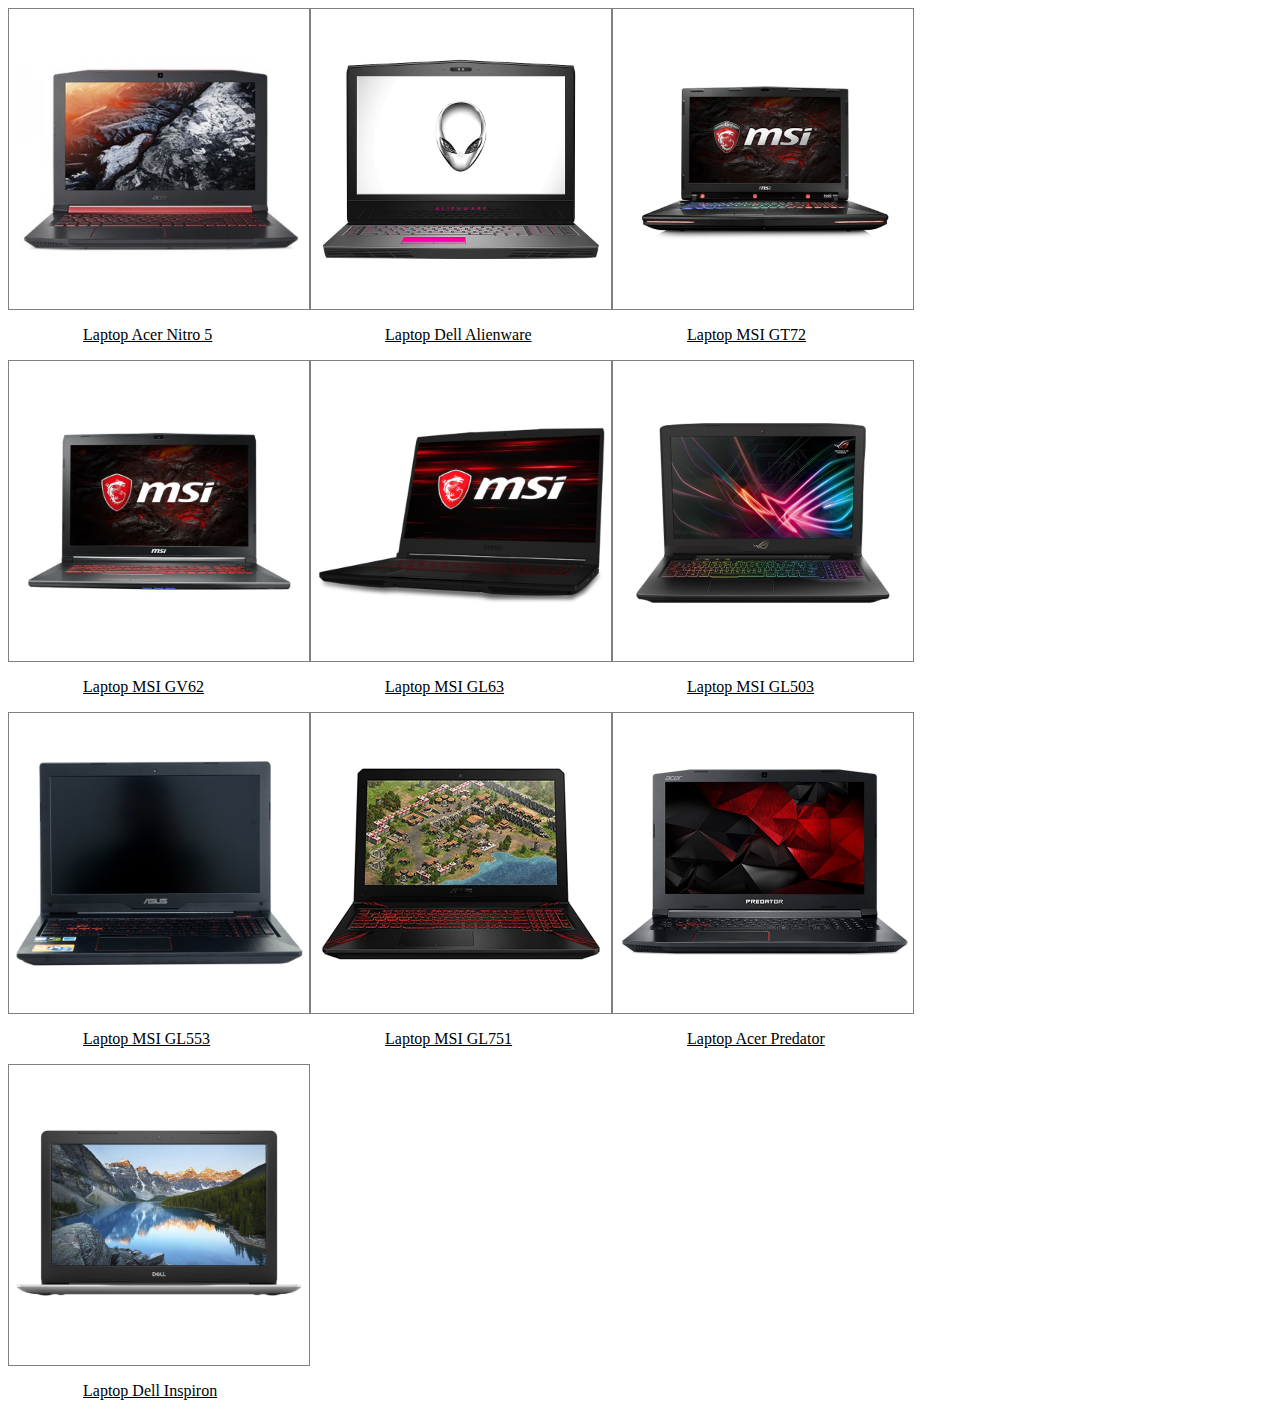
<file: html/index.html>
<html>
    <head>
        <title>Các Laptop Hot 2018</title>
        <meta charset="UTF-8">
        <link rel="stylesheet" type="text/css" href="../css/style.css">
        
    </head>
    <body>
        <div class="box">
            <a href="acernitro5.html" id="nitro5"> <img src="../img/acernitro5.jpg" href="acernitro5.html" title="Laptop Acer Nitro 5"></a>
            <p class="textindent"><a href="acernitro5.html">Laptop Acer Nitro 5</a></p>
        </div>
        <div class="box">
            <a href="dellalienware.html" id="alienware"> <img src="../img/alienware.jpg" href="dellalienware.html" title="Laptop Dell Alienware"></a>
            <p class="textindent"><a href="dellalienware.html">Laptop Dell Alienware</a></p>
        </div>
        <div class="box">
            <a href="msigt72.html" id="gt72"> <img src="../img/msigt72.jpg" href="msigt72.html" title="Laptop MSI GT72"></a>
            <p class="textindent"><a href="msigt72.html">Laptop MSI GT72</a></p>
        </div>

        <div class="box2">
             <a href="msigv62.html" id="gv62"> <img src="../img/msigv62.jpg" href="msigv62.html" title="Laptop MSI GV62"></a>
             <p class="textindent"><a href="msigv62.html">Laptop MSI GV62</a></p>
        </div>

        <div class="box2">
            <a href="msigl63.html" id="gl63"> <img src="../img/msigl63.jpg" href="msigl63.html" title="Laptop MSI GL63"></a>
            <p class="textindent"><a href="msigl63.html">Laptop MSI GL63</a></p>
        </div>
        <div class="box2">
             <a href="asusgl503.html" id="gl503"> <img src="../img/asusgl503.jpg" href="asusgl503.html" title="Laptop ASUS GL503"></a>
             <p class="textindent"><a href="asusgl503.html">Laptop MSI GL503</a></p>
        </div>
        <div class="box3">
             <a href="asusgl553.html" id="gl553"> <img src="../img/asusgl553.jpg" href="asusgl553.html" title="Laptop ASUS GL553"></a>
             <p class="textindent"><a href="asusgl553.html">Laptop MSI GL553</a></p>
        </div>
        <div class="box3">
             <a href="asusgl751.html" id="gl751"> <img src="../img/asusgl751.jpg" href="asusgl751.html" title="Laptop ASUS GL751"></a>
             <p class="textindent"><a href="asusgl751.html">Laptop MSI GL751</a></p>
        </div>
        <div class="box3">
             <a href="acerpredator.html" id="predator"> <img src="../img/acerpredator.jpg" href="acerpredator.html" title="Laptop Acer Predator"></a>
             <p class="textindent"><a href="acerpredator.html">Laptop Acer Predator</a></p>
        </div>
        <div class="box3">
             <a href="dellinspiron.html" id="inspiron"> <img src="../img/dellinspiron.jpg" href="dellinspiron.html" title="Laptop Dell Inspiron"></a>
             <p class="textindent"><a href="dellinspiron.html">Laptop Dell Inspiron</a></p>
        </div>
    </body>
</html>
</file>
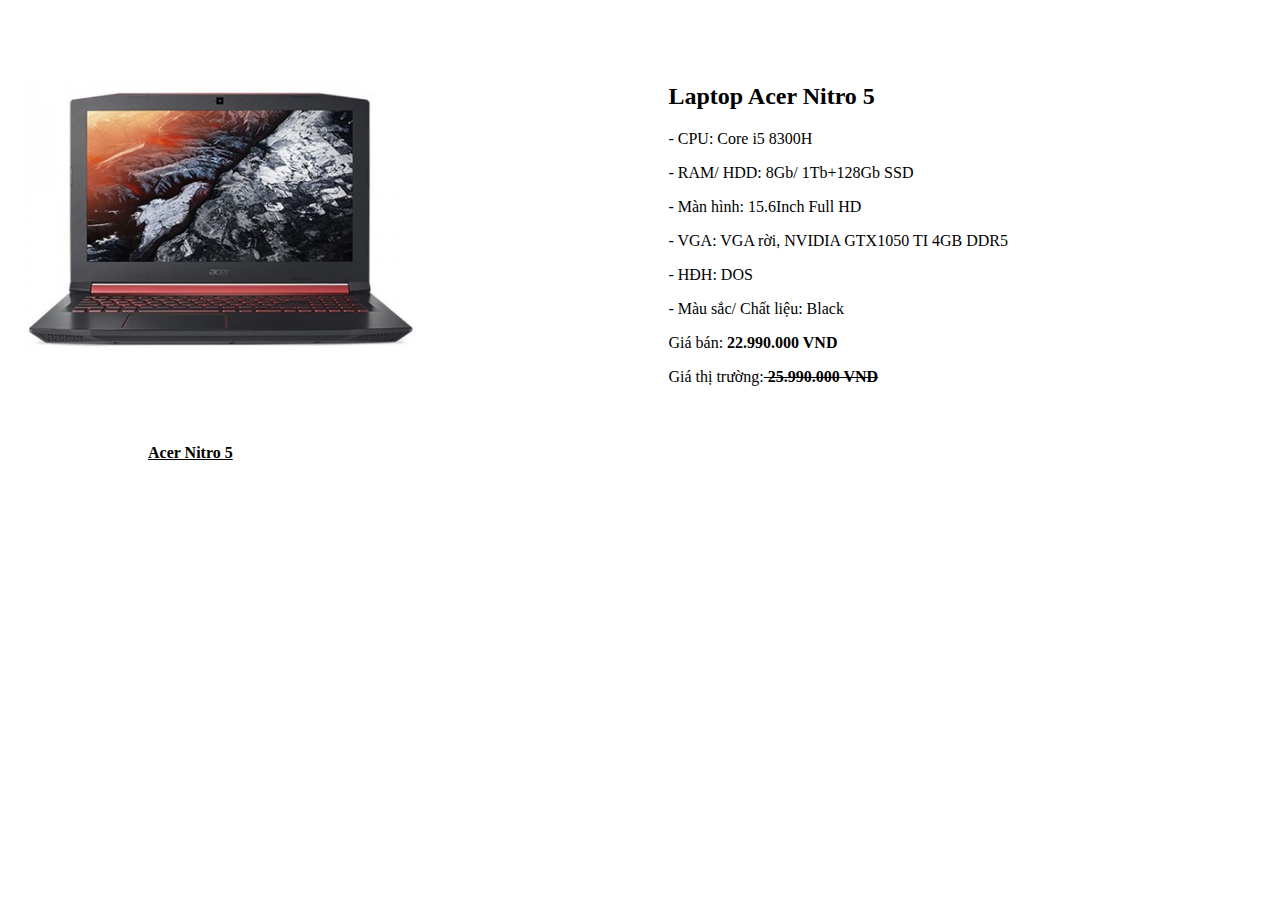
<file: html/acernitro5.html>
<html>
    <head>
        <title>Laptop Acer Nitro 5</title>
        <meta charset="utf-8">
        <link rel="stylesheet" type="text/css" href="../css/style2.css">
    </head>
    <body>
            <div class="float"> 
                    <a href="index.html#nitro5">
                   <img src="../img/acernitro5.jpg" class="heightimg" title="Acer Nitro 5" alt="logo Acer Nitro 5"/></a>
                   <p class="letrai"><b><a href="index.html#nitro5">Acer Nitro 5</a></b></p>
            </div>

            <div class="float2"><h2>Laptop Acer Nitro 5</h2>

        <p>- CPU:	Core i5 8300H</p>
        <p>- RAM/ HDD:	8Gb/ 1Tb+128Gb SSD</p>
        <p>- Màn hình:	15.6Inch Full HD</p>
        <p>- VGA:	VGA rời, NVIDIA GTX1050 TI 4GB DDR5</p>
        <p>- HĐH:	DOS</p>
        <p>- Màu sắc/ Chất liệu:	Black</p> 
        <p>Giá bán:<b class="money">	22.990.000 </b></p>
        <p>Giá thị trường:<b class="money textdec">	25.990.000</b></p>
                </div>
    </body>
</html>
</file>
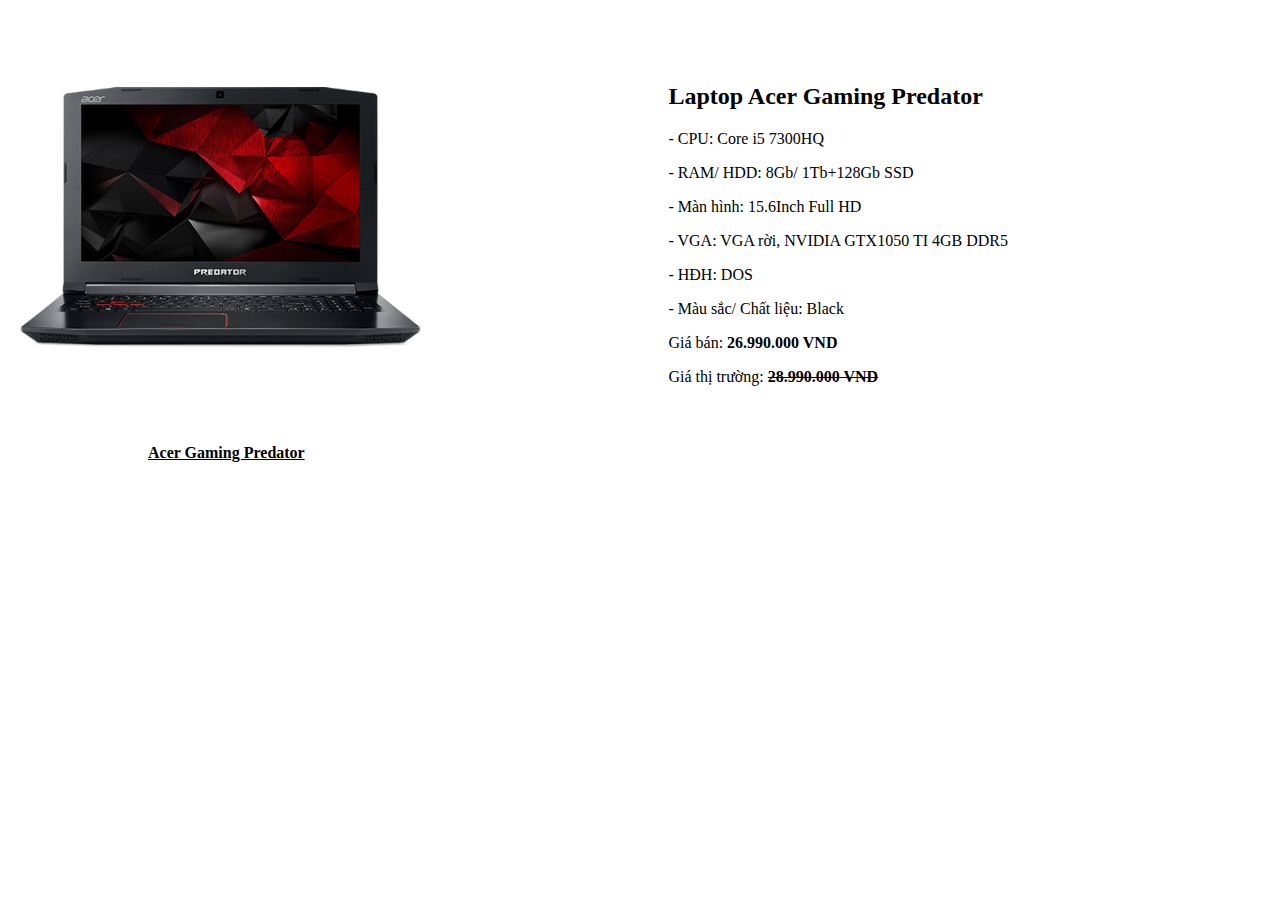
<file: html/acerpredator.html>
<html>
    <head>
        <title>Laptop Acer Gaming Predator</title>
        <meta charset="utf-8">
        <link rel="stylesheet" type="text/css" href="../css/style2.css">
    </head>
    <body>
            <div class="float"> 
                    <a href="index.html#predator">
                   <img src="../img/acerpredator.jpg" class="heightimg" title="Acer Gaming Predator" alt="logo Acer Gaming Predator"/></a>
                   <p class="letrai"><b><a href="index.html#predator">Acer Gaming Predator</a></b></p>
            </div>
    
            <div class="float2"><h2>Laptop Acer Gaming Predator</h2>
       
        <p>- CPU:	Core i5 7300HQ</p>
        <p>- RAM/ HDD:	8Gb/ 1Tb+128Gb SSD</p>
        <p>- Màn hình:	15.6Inch Full HD</p>
        <p>- VGA:	VGA rời, NVIDIA GTX1050 TI 4GB DDR5</p>
        <p>- HĐH:	DOS</p>
        <p>- Màu sắc/ Chất liệu:	Black</p>        
        <p>Giá bán:<b class="money">	26.990.000 </b></p>
        <p>Giá thị trường:	<b class="money textdec">28.990.000</b> </p>
             </div>
    </body>
</html>
</file>
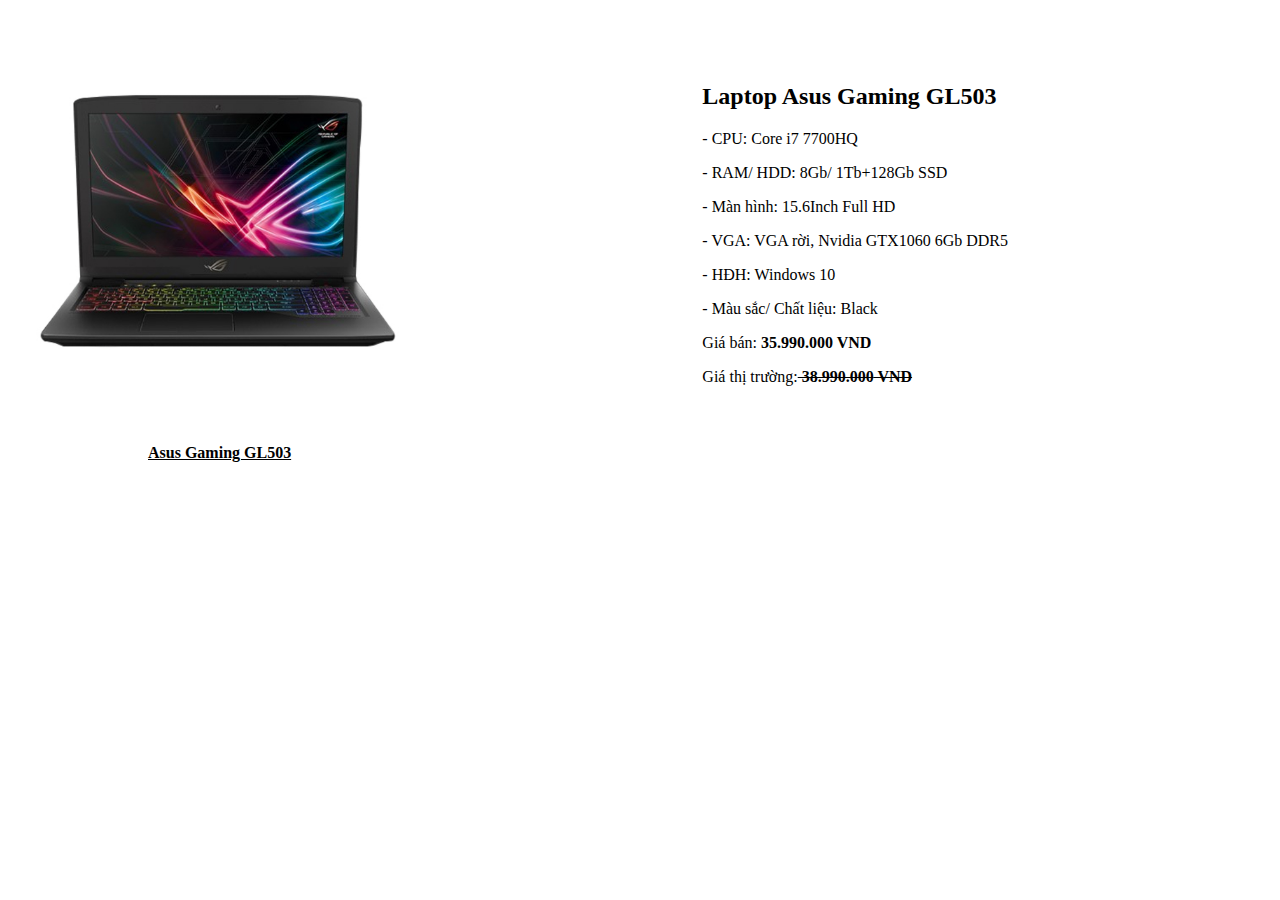
<file: html/asusgl503.html>
<html>
    <head>
        <title>Laptop Asus Gaming GL503</title>
        <meta charset="utf-8">
        <link rel="stylesheet" type="text/css" href="../css/style2.css">
    </head>
    <body>
            <div class="float"> 
                    <a href="index.html#gl503">
                   <img src="../img/asusgl503.jpg" class="heightimg" title="Asus Gaming GL503" alt="logo Asus Gaming GL503"/></a>
                   <p class="letrai"><b><a href="index.html#gl503">Asus Gaming GL503</a></b></p>
            </div>
            <div class="float2"><h2> Laptop Asus Gaming GL503</h2>

<p>- CPU:	Core i7 7700HQ</p>
<p>- RAM/ HDD:	8Gb/ 1Tb+128Gb SSD</p>
<p>- Màn hình:	15.6Inch Full HD</p>
<p>- VGA:	VGA rời, Nvidia GTX1060 6Gb DDR5</p>
<p>- HĐH:	Windows 10</p>
<p>- Màu sắc/ Chất liệu:	Black</p>
<p>Giá bán:<b class="money">	35.990.000</b></p>
<p>Giá thị trường:<b class="money textdec">	38.990.000</b></p>
            </div>
    </body>
</html>
</file>
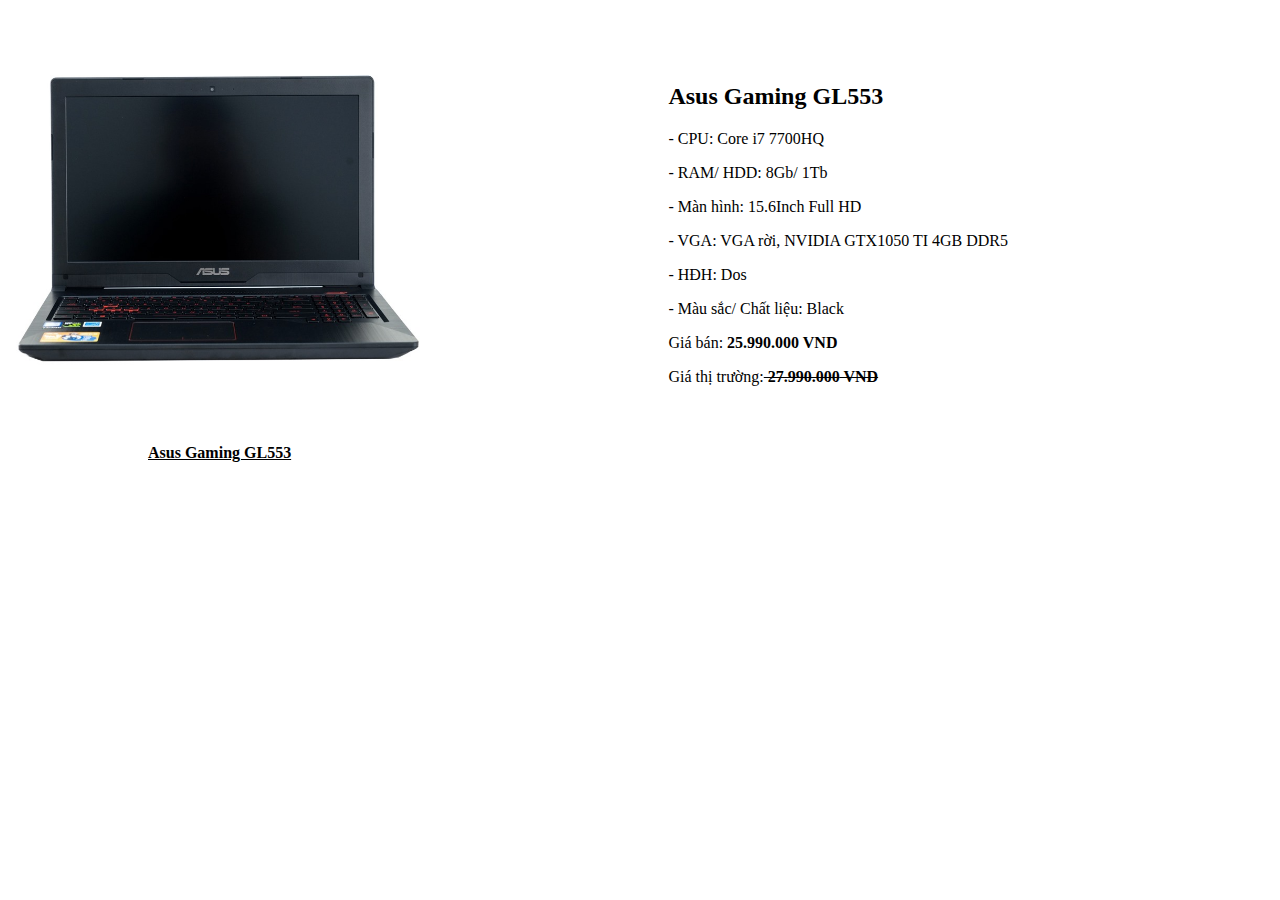
<file: html/asusgl553.html>
<html>
    <head>
        <title>Laptop Asus Gaming GL553</title>
        <meta charset="utf-8">
        <link rel="stylesheet" type="text/css" href="../css/style2.css">
    </head>
    <body>
            <div class="float"> 
                    <a href="index.html#gl553">
                   <img src="../img/asusgl553.jpg" class="heightimg" title="Asus Gaming GL553" alt="logo Asus Gaming GL553"/></a>
                   <p class="letrai"><b><a href="index.html#gl553">Asus Gaming GL553</a></b></p>
            </div>

            <div class="float2"><h2> Asus Gaming GL553</h2>

    <p>- CPU:	Core i7 7700HQ</p>
    <p>- RAM/ HDD:	8Gb/ 1Tb</p>
    <p>- Màn hình:	15.6Inch Full HD</p>
    <p>- VGA:	VGA rời, NVIDIA GTX1050 TI 4GB DDR5</p>
    <p>- HĐH:	Dos</p>
    <p>- Màu sắc/ Chất liệu:	Black</p>
    <p>Giá bán:<b class="money"> 25.990.000 </b></p>
    <p>Giá thị trường:<b class="money textdec">	27.990.000</b></p>
               </div>
    </body>
</html>
</file>
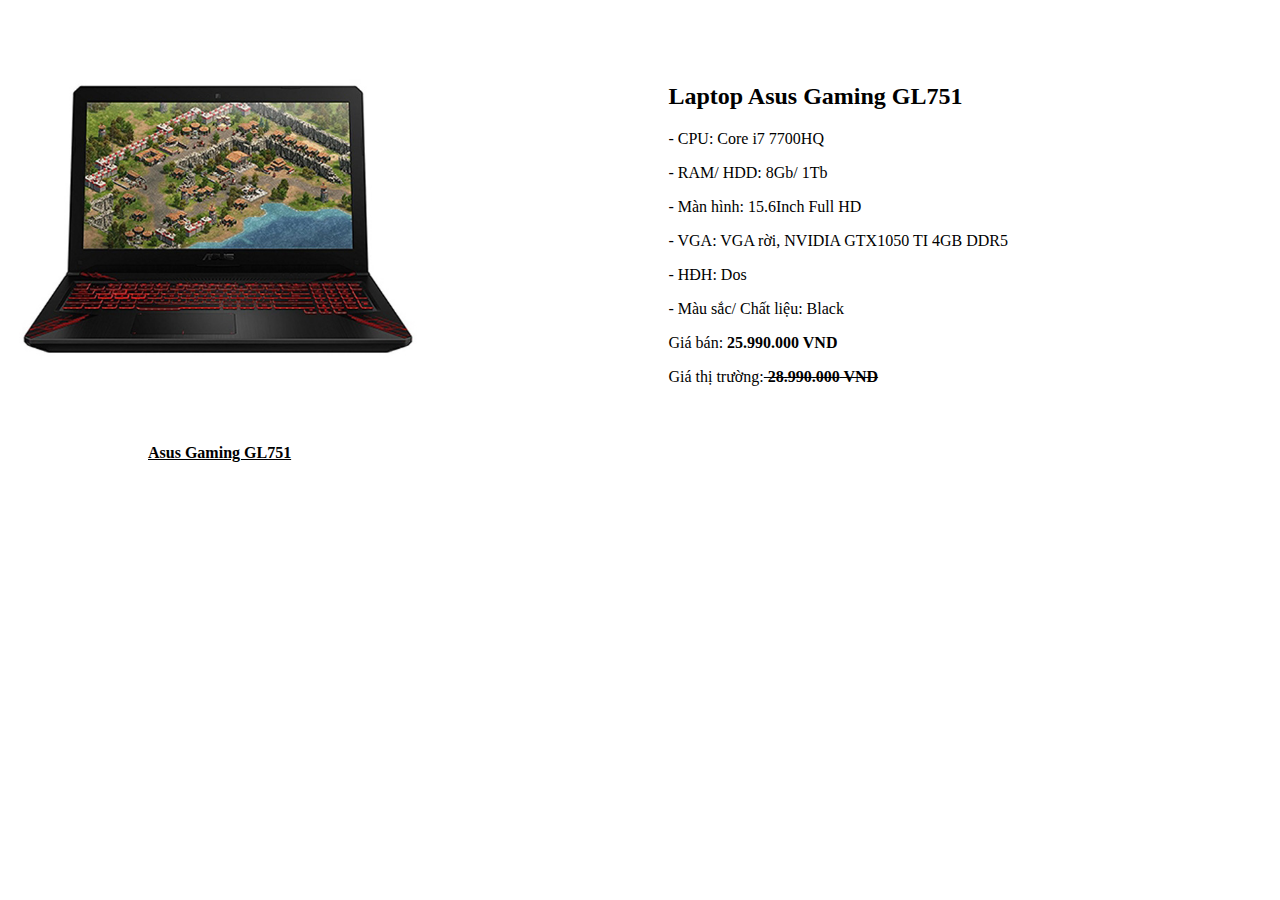
<file: html/asusgl751.html>
<html>
    <head>
        <title>Laptop Asus Gaming GL751</title>
        <meta charset="utf-8">
        <link rel="stylesheet" type="text/css" href="../css/style2.css">
    </head>
    <body>
            <div class="float"> 
                    <a href="index.html#gl751">
                   <img src="../img/asusgl751.jpg" class="heightimg" title="Asus Gaming GL751" alt="logo Asus Gaming GL751"/></a>
                   <p class="letrai"><b><a href="index.html#gl751">Asus Gaming GL751</a></b></p>
            </div>
            <div class="float2"><h2>Laptop Asus Gaming GL751</h2>

<p>- CPU:	Core i7 7700HQ</p>
<p>- RAM/ HDD:	8Gb/ 1Tb</p>
<p>- Màn hình:	15.6Inch Full HD</p>
<p>- VGA:	VGA rời, NVIDIA GTX1050 TI 4GB DDR5</p>
<p>- HĐH:	Dos</p>
<p>- Màu sắc/ Chất liệu:	Black</p>
<p>Giá bán:<b class="money">	25.990.000 </b></p>
<p>Giá thị trường:<b class="money textdec">	28.990.000</b></p>
            </div>
    </body>
</html>
</file>
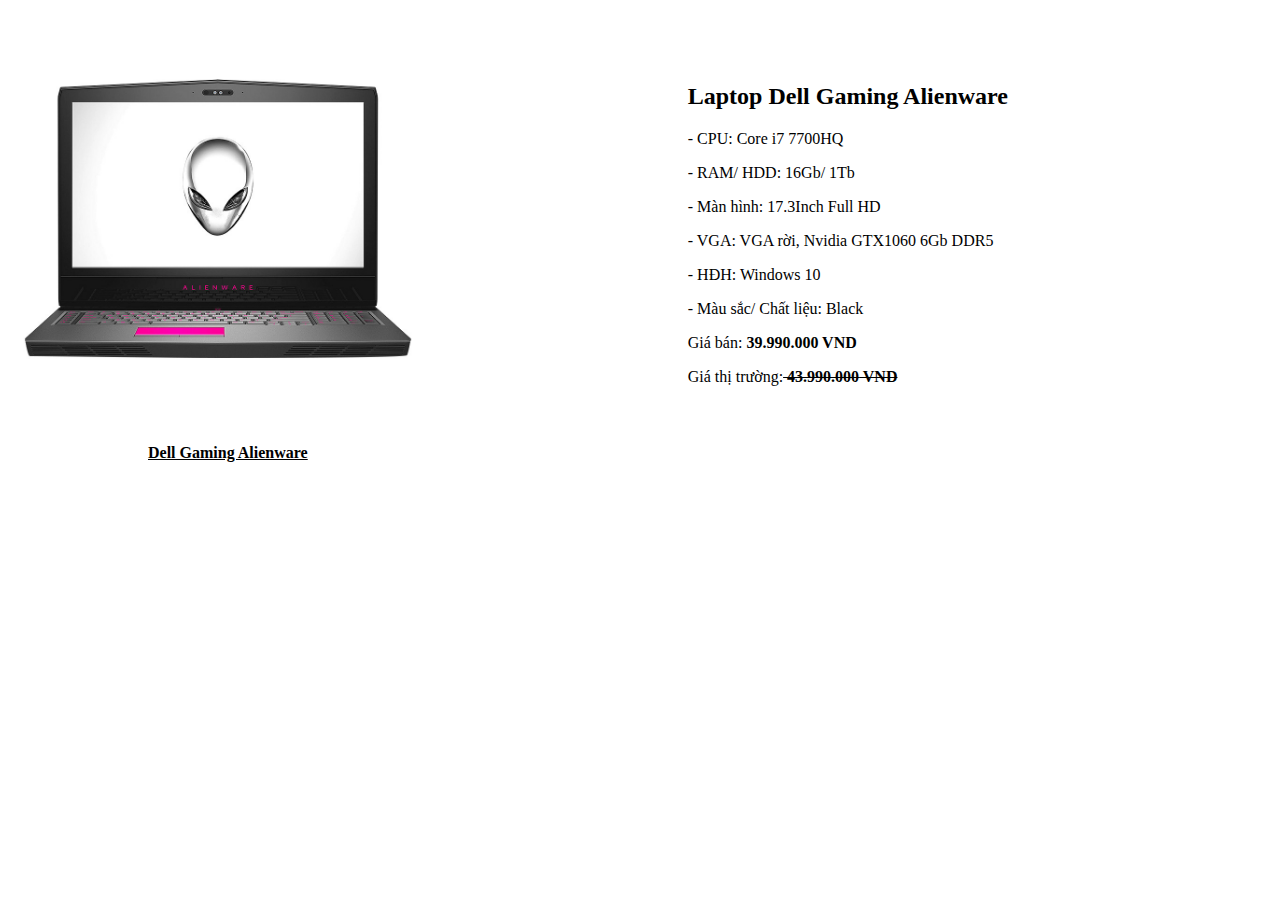
<file: html/dellalienware.html>
<html>
    <head>
        <title>Laptop Dell Gaming Alienware</title>
        <meta charset="utf-8">
        <link rel="stylesheet" type="text/css" href="../css/style2.css">
    </head>
    <body>
       <div class="float"> 
            <a href="index.html#alienware">
           <img src="../img/alienware.jpg" class="heightimg" title="Dell Gaming Alienware" alt="logo Dell Gaming Alienware"/></a>
           <p class="letrai"><b><a href="index.html#alienware">Dell Gaming Alienware</a></b></p>
     </div>
       <div class="float2"><h2>Laptop Dell Gaming Alienware</h2>

     <p>- CPU:	Core i7 7700HQ</p>
     <p>- RAM/ HDD:	16Gb/ 1Tb</p>
     <p>- Màn hình:	17.3Inch Full HD</p>
     <p>- VGA:	VGA rời, Nvidia GTX1060 6Gb DDR5</p>
     <p>- HĐH:	Windows 10</p>
     <p>- Màu sắc/ Chất liệu:	Black</p>
     <p>Giá bán:<b class="money">	39.990.000</b></p>
     <p>Giá thị trường:<b class="money textdec"> 43.990.000</b></p>
       </div>
    </body>
</html>
</file>
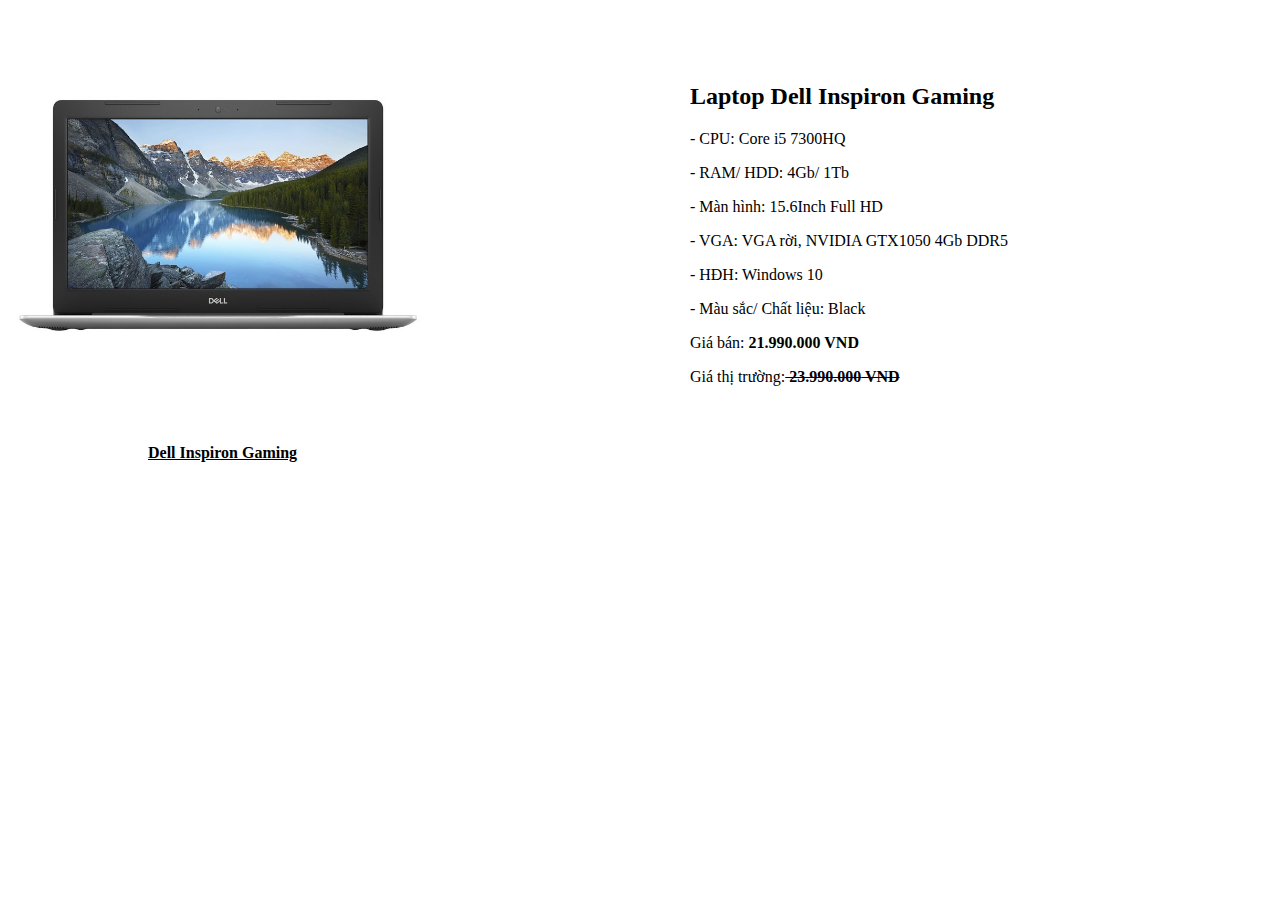
<file: html/dellinspiron.html>
<html>
    <head>
        <title>Laptop Dell Inspiron Gaming</title>
        <meta charset="utf-8">
        <link rel="stylesheet" type="text/css" href="../css/style2.css">
    </head>
    <body>
        <div class="float"> 
            <a href="index.html#inspiron">
            <img src="../img/dellinspiron.jpg" class="heightimg" title="Dell Inspiron Gaming" alt="Logo Dell Inspiron Gaming"/></a>
            <p class="letrai"><b><a href="index.html#inspiron">Dell Inspiron Gaming</a></b></p>
        </div>
        <div class="float2"><h2> Laptop Dell Inspiron Gaming</h2>

<p>- CPU:	Core i5 7300HQ</p>
<p>- RAM/ HDD:	4Gb/ 1Tb</p>
<p>- Màn hình:	15.6Inch Full HD</p>
<p>- VGA:	VGA rời, NVIDIA GTX1050 4Gb DDR5</p>
<p>- HĐH:	Windows 10</p>
<p>- Màu sắc/ Chất liệu:	Black</p>

<p>Giá bán:<b class="money">	21.990.000 </b> </p>
<p>Giá thị trường:<b class="money textdec">	23.990.000</b></p>
       </div>

    </body>
</html>
</file>
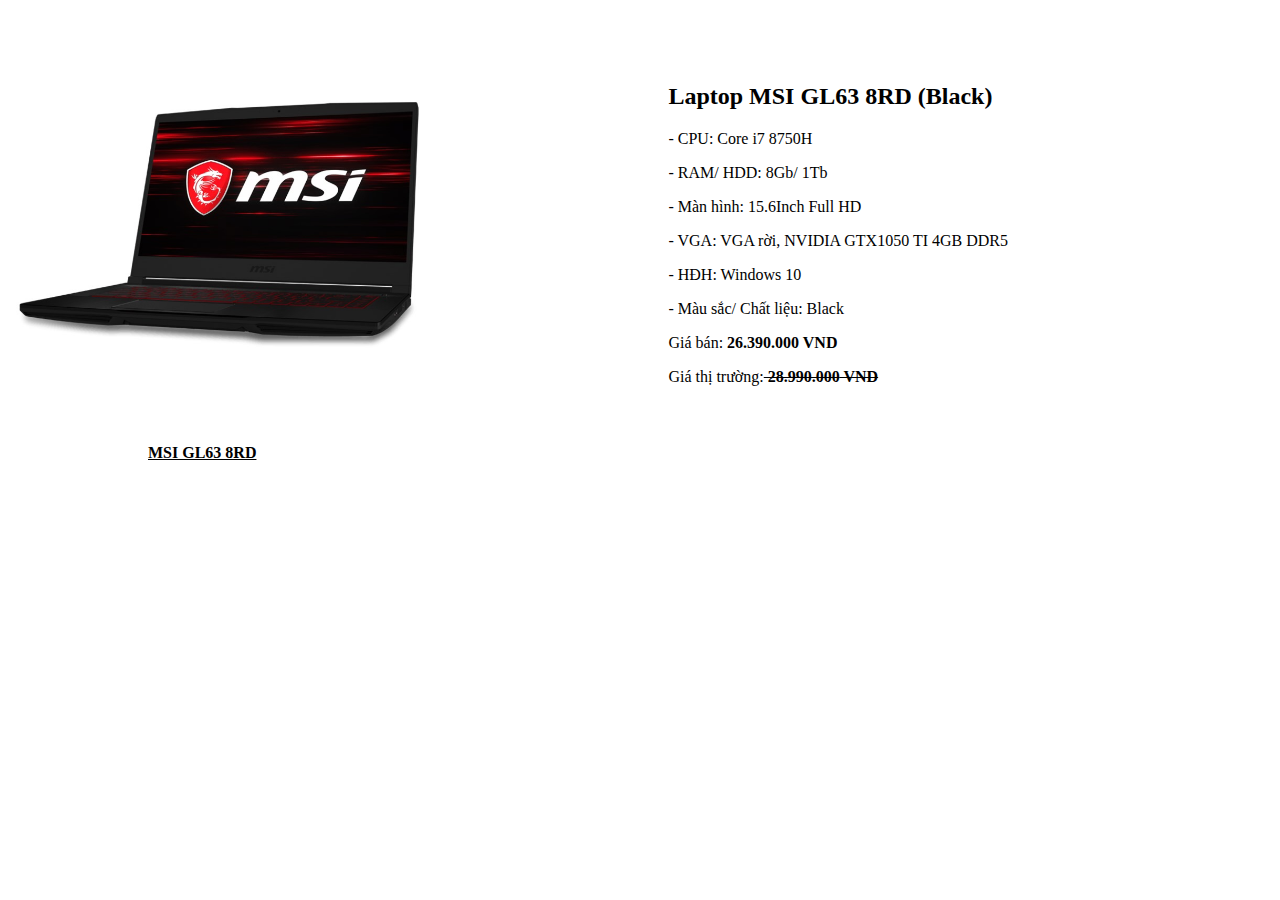
<file: html/msigl63.html>
<html>
    <head>
        <title>Laptop MSI GL63 8RD</title>
        <meta charset="utf-8">
        <link rel="stylesheet" type="text/css" href="../css/style2.css">
    </head>
    <body>
            <div class="float"> 
                    <a href="index.html#gl63">
                   <img src="../img/msigl63.jpg" class="heightimg" title="MSI GL63 8RD" alt="logo MSI GL63 8RD"/></a>
                   <p class="letrai"><b><a href="index.html#gl63">MSI GL63 8RD</a></b></p>
            </div>

        <div class="float2"><h2> Laptop MSI GL63 8RD (Black)</h2>
<p>- CPU:	Core i7 8750H</p>
<p>- RAM/ HDD:	8Gb/ 1Tb</p>
<p>- Màn hình:	15.6Inch Full HD</p>
<p>- VGA:	VGA rời, NVIDIA GTX1050 TI 4GB DDR5</p>
<p>- HĐH:	Windows 10</p>
<p>- Màu sắc/ Chất liệu:	Black</p>
<p>Giá bán:<b class="money">	26.390.000 </b></p>
<p>Giá thị trường:<b class="money textdec">	28.990.000</b></p>
         </div>
    </body>
</html>
</file>
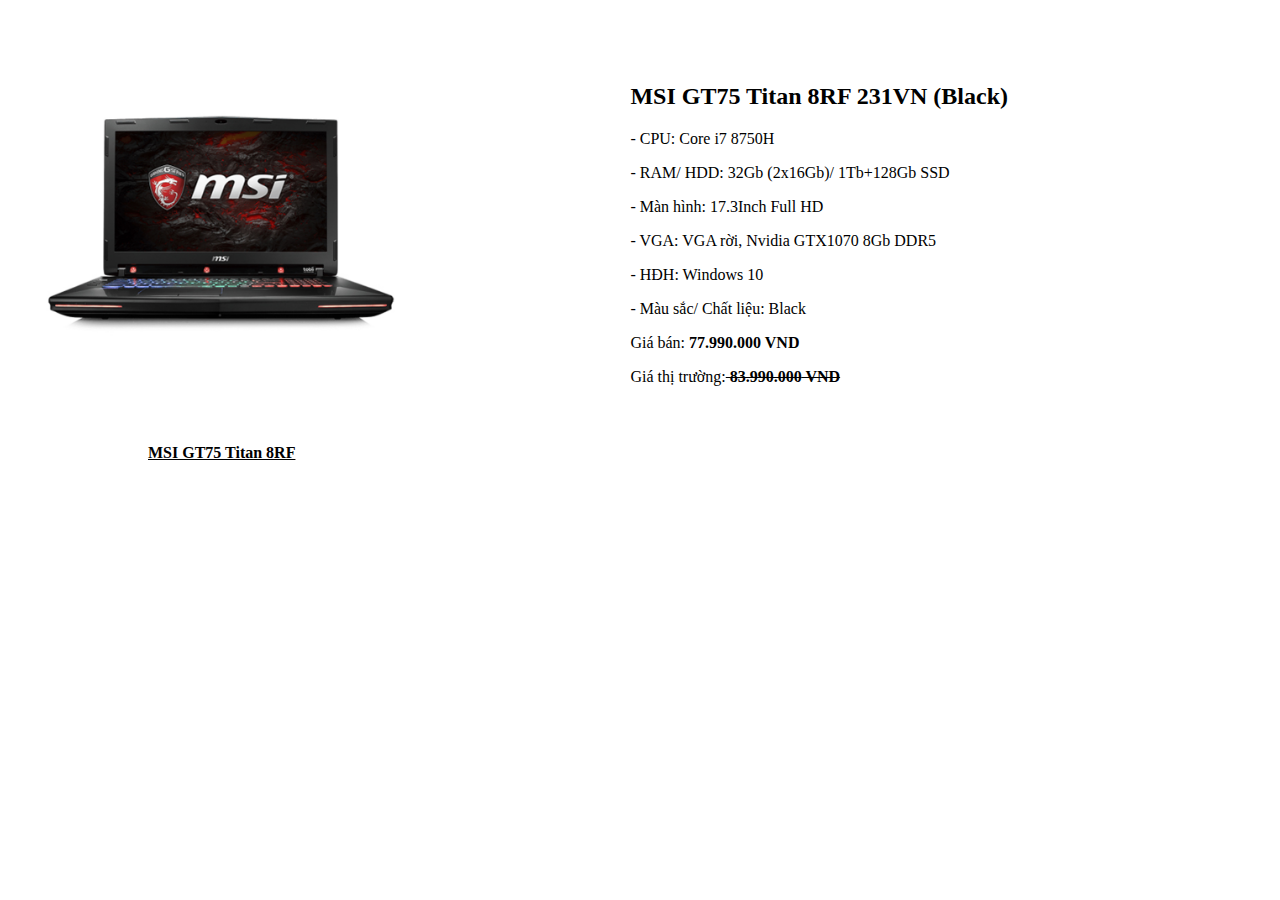
<file: html/msigt72.html>
<html>
    <head>
        <title>Laptop MSI GT72</title>
        <meta charset="utf-8">
        <link rel="stylesheet" type="text/css" href="../css/style2.css">
    </head>
    <body>
            <div class="float"> 
                    <a href="index.html#gt72">
                   <img src="../img/msigt72.jpg" class="heightimg" title="MSI GT75 Titan 8RF" alt="logo MSI GT75 Titan 8RF"/></a>
                   <p class="letrai"><b><a href="index.html#gt72">MSI GT75 Titan 8RF</a></b></p>
            </div>

            <div class="float2"><h2> MSI GT75 Titan 8RF 231VN (Black)</h2>
    <p>- CPU:	Core i7 8750H</p>
    <p>- RAM/ HDD:	32Gb (2x16Gb)/ 1Tb+128Gb SSD</p>
    <p>- Màn hình:	17.3Inch Full HD</p>
    <p>- VGA:	VGA rời, Nvidia GTX1070 8Gb DDR5</p>
    <p>- HĐH:	Windows 10</p>
    <p>- Màu sắc/ Chất liệu:	Black</p>
    <p>Giá bán: <b class="money">77.990.000 </b></p>
    <p>Giá thị trường:<b class="money textdec">	83.990.000</b></p>
            </div>
    </body>
</html>
</file>
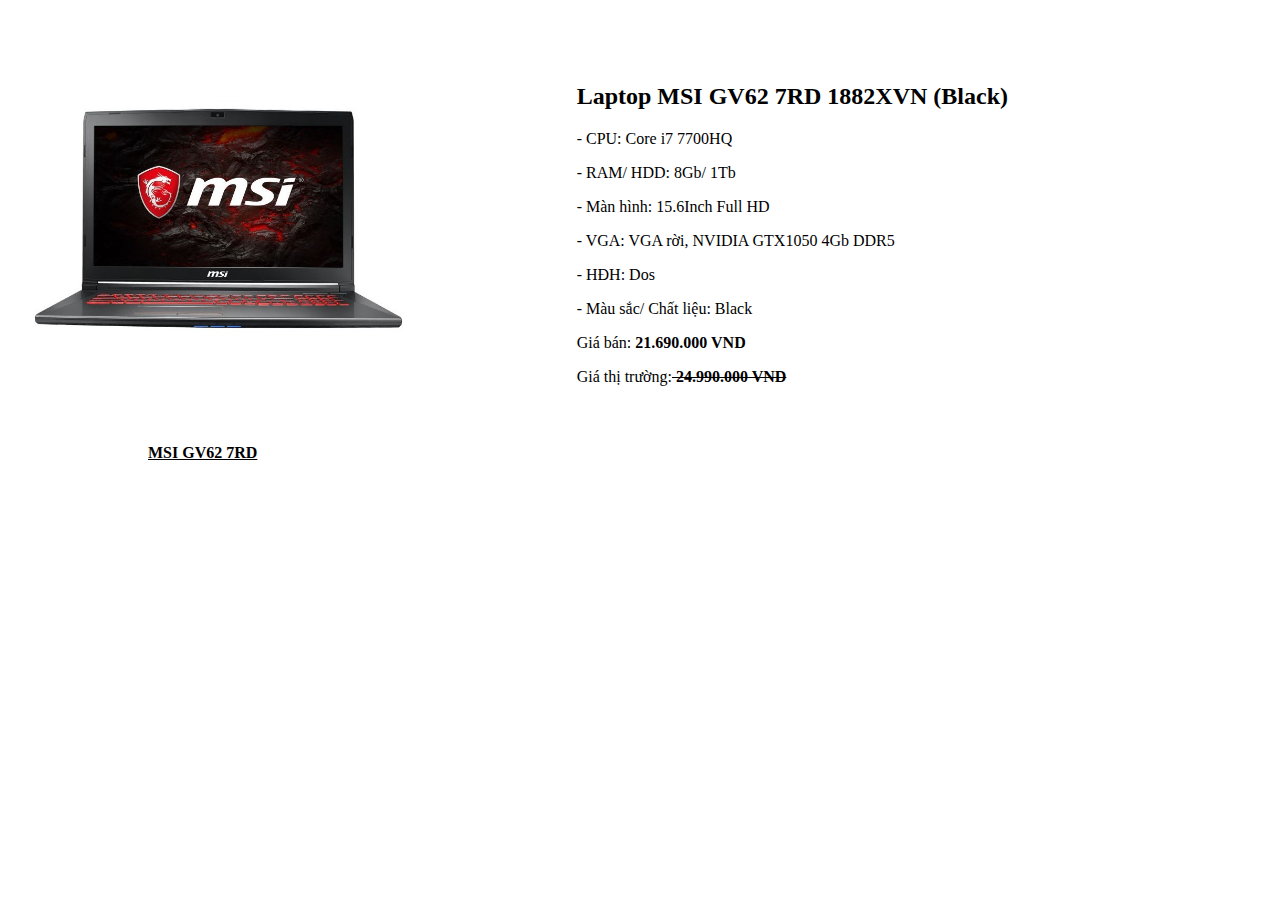
<file: html/msigv62.html>
<html>
    <head>
        <title>Laptop MSI GV62 7RD</title>
        <meta charset="utf-8">
        <link rel="stylesheet" type="text/css" href="../css/style2.css">
    </head>
    <body>
            <div class="float"> 
                    <a href="index.html#gv62">
                   <img src="../img/msigv62.jpg" class="heightimg" title="MSI GV62 7RD" alt="logo MSI GV62 7RD"/></a>
                   <p class="letrai"><b><a href="index.html#gv62">MSI GV62 7RD</a></b></p>
            </div>

            <div class="float2"><h2>Laptop MSI GV62 7RD 1882XVN (Black)</h2>
        <p>- CPU:	Core i7 7700HQ</p>
        <p>- RAM/ HDD:	8Gb/ 1Tb</p>
        <p>- Màn hình:	15.6Inch Full HD</p>
        <p>- VGA:	VGA rời, NVIDIA GTX1050 4Gb DDR5</p>
        <p>- HĐH:	Dos</p>
        <p>- Màu sắc/ Chất liệu:	Black</p>
        <p>Giá bán:<b class="money">	21.690.000 </b> </p>
        <p>Giá thị trường:<b class="money textdec">	24.990.000</b></p>
             </div>
    </body>
</html>
</file>
<file: css/style.css>
body {
    max-width: 1000px;
}
img {
    max-width: 300px;
    border: 1px solid grey;
}
a:link {
    color: black;
}
a:visited {
    color: green;
}
a:hover {
    color: blue;
}
a:active {
    color: red;
}
.textindent {
    text-indent: 75px;
}
img:hover {
    border-radius: 25px;
}
.box {
    float: left;
}
.box2 {
    float: left;
}
.box3 {
    float: left;
}
</file>
<file: css/style2.css>
body {
    max-width: 1000px;
}
img {
    max-width: 500px;
}
.float {
    float: left;
}
.float2 {
    float: right;
    margin-top: 55px;
}
.letrai {
    text-indent: 140px;
}
.heightimg {
    max-height: 420px;
}
.money::after {
    content: " VND";
}
a:link {
    color: black;
}
a:visited {
    color: green;
}
a:hover {
    color: blue;
}
a:active {
    color: red;
}
.textdec {
    text-decoration: line-through;
}
</file>
